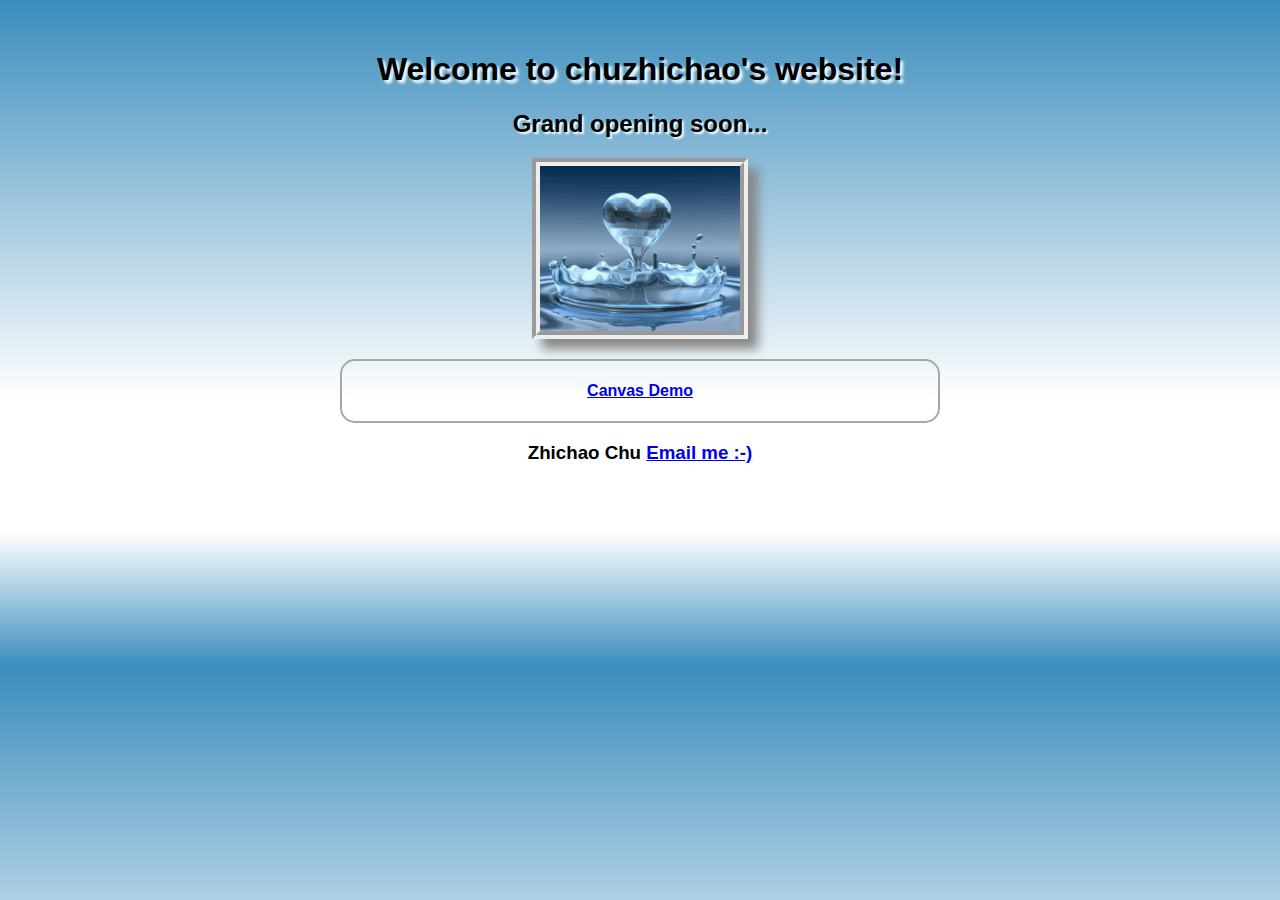
<file: alpha/index.html>
<!DOCTYPE html>
<html xmlns="http://www.w3.org/1999/xhtml" xml:lang="en-US" lang="en-US">
<head>
	<meta http-equiv="content-type" content="text/html; charset=utf-8" />
	<meta name="Author" content="CZC Inc." />
	<meta name="viewport" content="width=1024" />
	<meta http-equiv="X-UA-Compatible" content="IE=EmulateIE7, IE=9" />
	<title>Chu Zhichao's Site</title>
	<meta name="Keywords" content="chuzhichao" />
	<meta name="Description" content="This is chuzhichao's site." />
	<link rel="stylesheet" href="styles/base.css" />
</head>
<body id="index">
	<div id="main">
		<h1>Welcome to chuzhichao's website!</h1>
		<h2>Grand opening soon...</h2>
		<p><a href="http://www.weibo.com/chuzhichao">
			<!--<img id="logo" width="180" hight="180" border ="2" src="http://tp4.sinaimg.cn/1713883723/180/1298040729/1"></img>-->
			<img id="logo" width="200" hight="200" border ="2" src="images/HeartBlueWaterDroplet.gif"></img>
		</a></p>
		<div id="demo_section">
			<h4><a href = "canvas.html">Canvas Demo</a></h4>
		</div>
		<h3>Zhichao Chu <a href = "mailto:chuzhichao@gmail.com">Email me :-)</a></h3>
		<h5> <iframe src="http://free.timeanddate.com/clock/i3dpwon5/n900/tct/pct/ftb/tt0/tw1/tm1/ta1/tb4" frameborder="0" width="128" height="34" allowTransparency="true"></iframe></h5>
	</div>
</body>
</html>
</file>
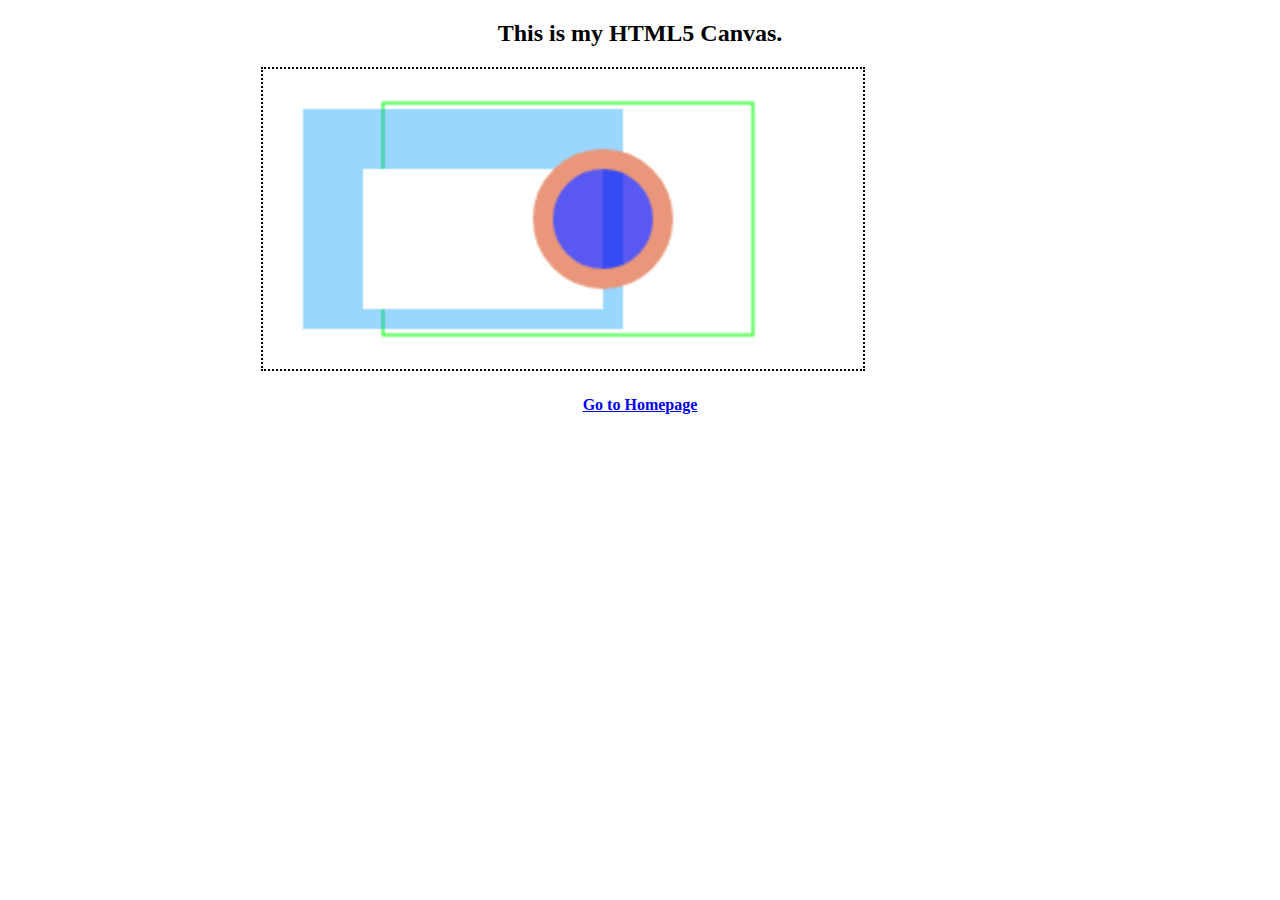
<file: canvas.html>
<!DOCTYPE html>
<html xmlns="http://www.w3.org/1999/xhtml" xml:lang="en-US" lang="en-US">
<head>
	<meta http-equiv="content-type" content="text/html; charset=utf-8" />
	<title>Canvas Demo</title>
	<meta name="Keywords" content="canvas" />
	<meta name="Description" content="This is HTML5 Canvas demo." />
	<script type="text/JavaScript">
		window.onload = function() {
			var canvas = document.getElementById('mycanvas');
			var context = canvas.getContext('2d');
			//Add all drawing methods and properties here
			context.fillStyle = "rgba(0, 155, 255, .4)";
			context.strokeStyle = "#00FF00";
			context.strokeRect(60,17,185,116);
			context.fillRect(20,20,160,110);
			context.clearRect(50,50,120,70);
			
			
			var centerX = canvas.width / 2 + 20;
      		var centerY = canvas.height / 2;
      		var radius = 30;

      		context.beginPath();
      		context.arc(centerX, centerY, radius, 0, 2 * Math.PI, false);
      		context.fillStyle = 'rgba(0, 0, 235, .65)';
     		context.fill();
      		context.lineWidth = 10;
      		context.strokeStyle = 'darksalmon';
      		context.stroke();
		}
	</script>
	<style type="text/css">
		canvas { width:600px; height:300px; border:2px dotted black; position:relative; left:20%; top:30%}
	</style>
</head>
<body>
	<h2 align = "center">This is my HTML5 Canvas.</h2>
	<canvas id="mycanvas" >Support Canvas tag</canvas>
	<h4 align = "center"><a href= "/index.html">Go to Homepage</a></h4>
</body>
</html>
</file>
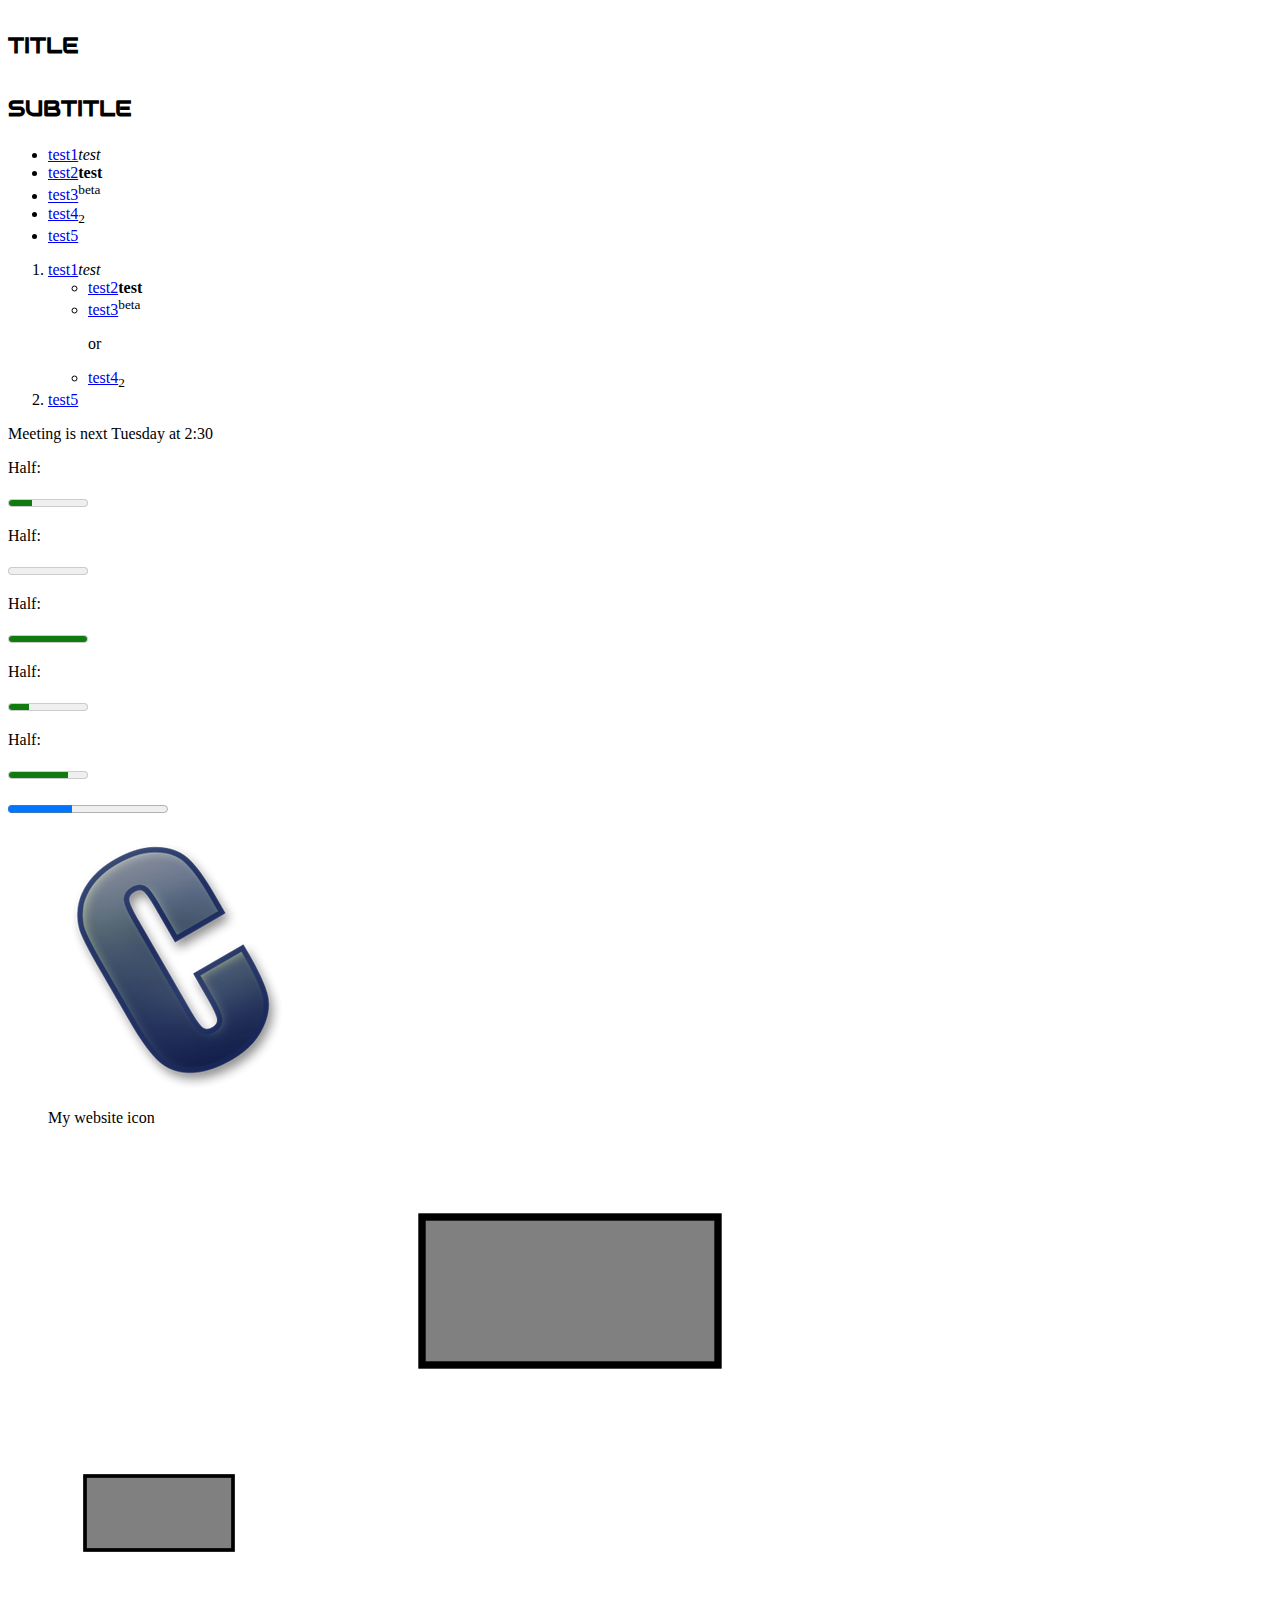
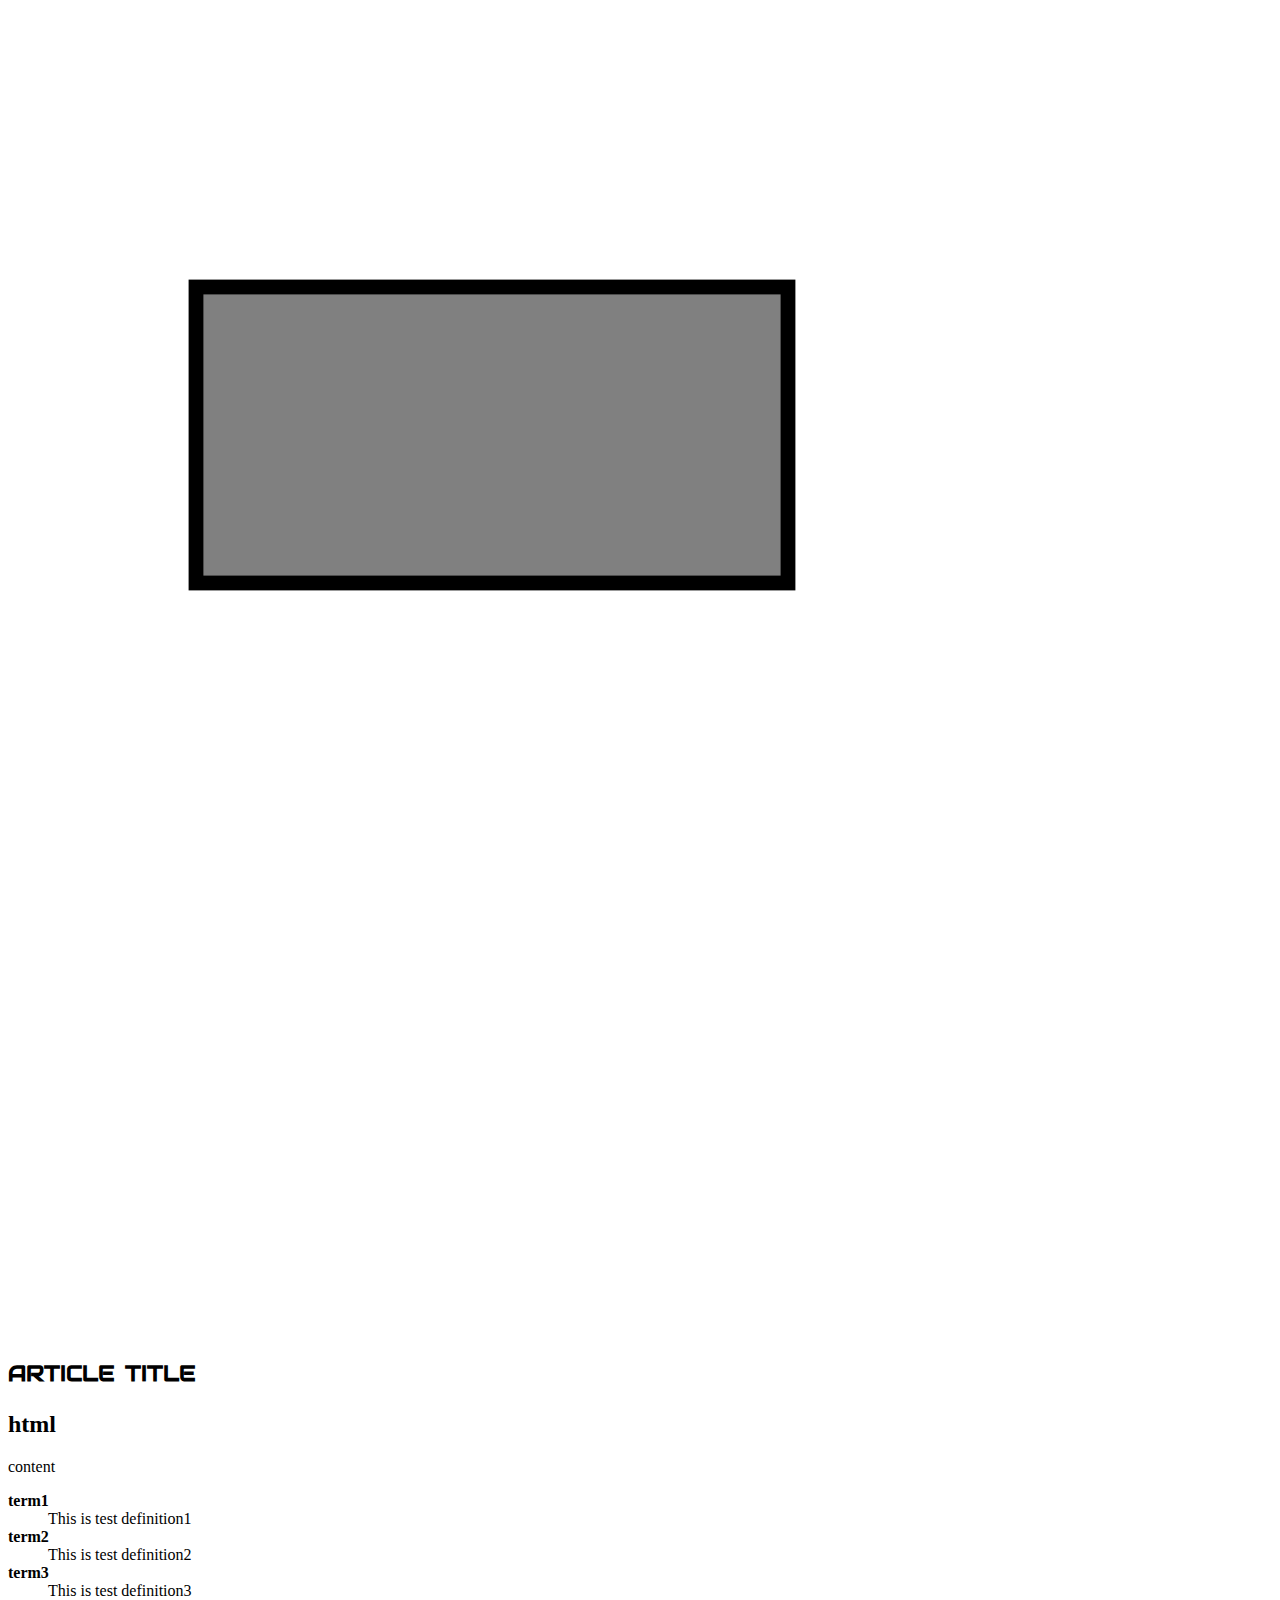
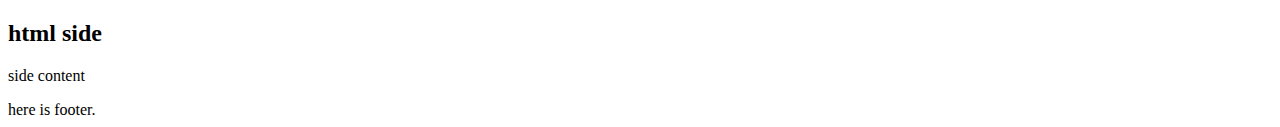
<file: test.html>
<!DOCTYPE html>
<html xmlns="http://www.w3.org/1999/xhtml" xml:lang="en-US" lang="en-US">
<head>
	<meta charset="utf-8"/>
	<title>html</title>
	<style type="text/css">
		#htmlside:target { color:red; }
	</style>
	<link rel="stylesheet" href="/styles/test.css" />
	<link href='http://fonts.googleapis.com/css?family=Audiowide' rel='stylesheet' type='text/css'>
</head>
<body>
	<header>
		<h1>title</h1>
		<h1>subtitle</h1>
	</header>
	<nav>
		<ul>
			<li><a href="#htmlside">test1</a><em>test</em></li>
			<li><a href="#">test2</a><strong>test</strong></li>
			<li><a href="#">test3</a><sup>beta</sup></li>
			<li><a href="#">test4</a><sub>2</sub></li>
			<li><a href="#">test5</a></li>
		</ul>
		<ol>
			<li><a href="#">test1</a><em>test</em></li>
			<ul>
			<li><a href="#">test2</a><strong>test</strong></li>
			<li><a href="#">test3</a><sup>beta</sup></li>
			<p> or </p>
			<li><a href="#">test4</a><sub>2</sub></li>
			</ul>
			<li><a href="#">test5</a></li>
		</ol>
	</nav>
	<div id="main">
		<p>Meeting is next <time>Tuesday at 2:30</time></p>
		<label>Half:</label>
		<p><meter min="0" max="10" value="3" high="6" low="3" optimum="2">5</meter></p>
		<label>Half:</label>
		<p><meter min="0" max="10" value="0">0</meter></p>
		<label>Half:</label>
		<p><meter min="0" max="10" value="10">10</meter></p>
		<label>Half:</label>
		<p><meter min="0" max="10" value="2.5">2.5</meter></p>
		<label>Half:</label>
		<p><meter min="0" max="10" value="7.5">7.5</meter></p>
		<progress max="5" value="2">Step 2 of 5</progress>
		<figure>
			<img src="apple-touch-icon.png" alt="My website icon"/>
			<p><figcation>My website icon</figcaption></p>
			<img src="images/rectangle.svg" width="25%" hight="25%">
			<img src="images/rectangle.svg" width="50%" hight="50%">
			<img src="images/rectangle.svg" width="100%" hight="100%">
		</figure>
	<article>
		<h1>article title</h1>
		<section>
			<h2>html</h2>
			<p>content</p>
		</section>
		<dl>
		<dt><strong>term1</strong></dt>
		<dd>This is test definition1</dd>
		<dt><strong>term2</strong></dt>
		<dd>This is test definition2</dd>
		<dt><strong>term3</strong></dt>
		<dd>This is test definition3</dd>
		</dl>
		<blockquote cite="http://joekraynak.com/publishing/the-team-writing-advantage.html"></blockquote>
	</article>
	</div>
	<aside>
		<h2 id="htmlside">html side</h2>
		<p>side content</p>
	</aside>
	<footer>
		here is footer.
	</footer>
</body>
</html>
</file>
<file: alpha/styles/base.css>
#index { height: 650px; font-family: Helvetica, Arial, sans-serif;
	background: -moz-linear-gradient(center top, #3B8DBD 0%, #73B0D3 25%, #FFFFFF 60%, #FFFFFF 80%, #3B8DBD 100%);
	background: -webkit-gradient(linear, center top, center bottom, from(#3B8DBD), color-stop(60%,#FFFFFF), color-stop(80%,#FFFFFF), to(#3B8DBD));
}
#index p { text-align: center;}
#index #main { width:600px;position:absolute;left:50%;top:30px; margin-left:-300px;
}

#logo { border-style: groove; border-width: 8px;
	-moz-box-shadow:10px 10px 10px #888;
	-webkit-box-shadow:10px 10px 10px #888;
}

#demo_section { border:2px solid; border-color: #A7A7A7;
	border-radius:15px;
	-moz-border-radius:15px;
}

h1 {text-shadow: white 3px 3px 3px; text-align: center;}
h2 {text-shadow: white 2px 2px 2px; text-align: center;}
h3 {text-align: center;}
h4 {text-align: center;}
h5 {text-align: center;}
</file>
<file: styles/test.css>
h1 { font-variant:small-caps; font-family: 'Audiowide', cursive; }
</file>
